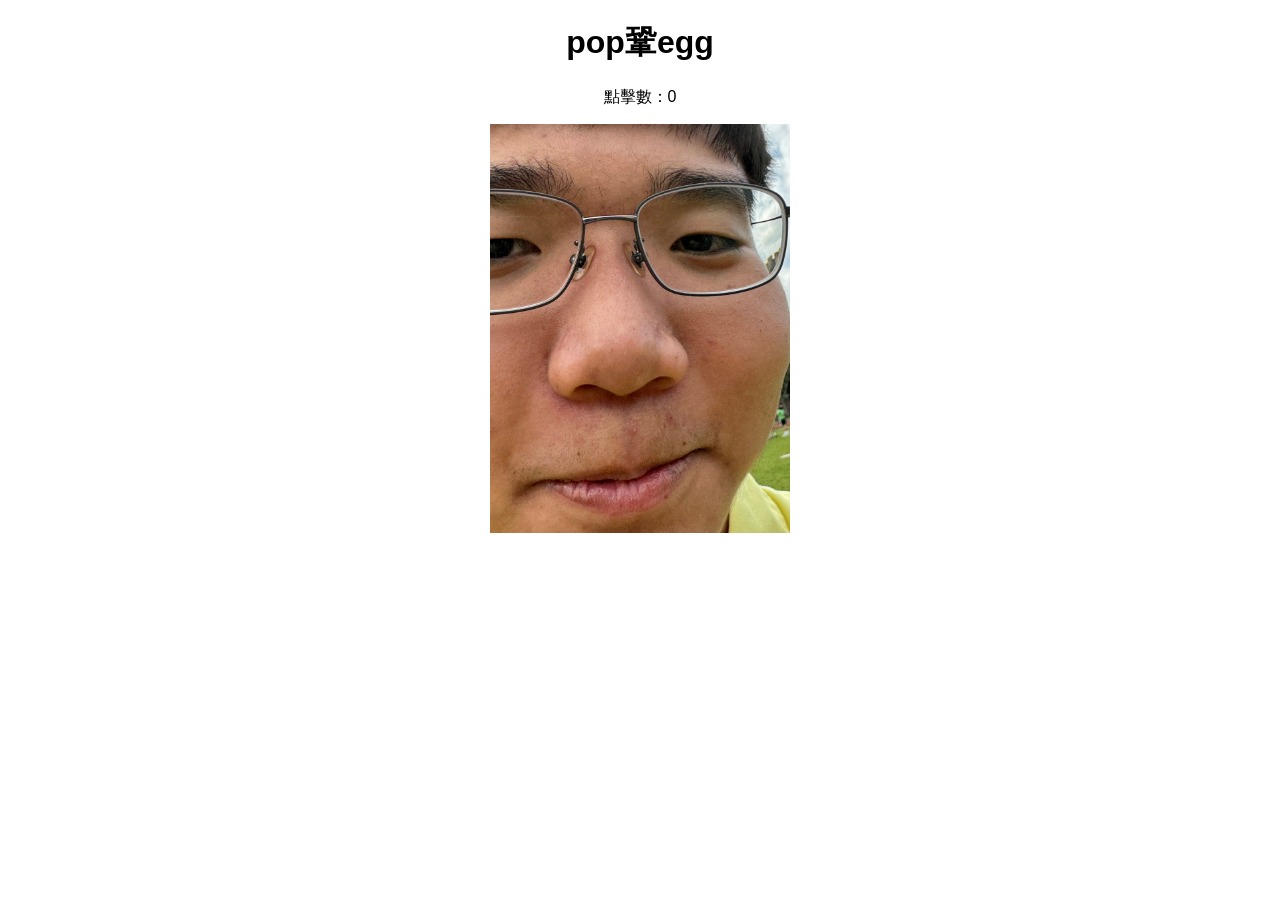
<file: index.html>
<!DOCTYPE html>
<html lang="zh-TW">
<head>
    <meta charset="UTF-8">
    <title>pop鞏egg</title>
    <link rel="stylesheet" href="static/style.css">
    <meta name="viewport" content="width=device-width, initial-scale=1.0">
</head>
<body>
    <h1>pop鞏egg</h1>
    <p>點擊數：<span id="score">0</span></p>
    <img id="popcat1" src="static/image1.jpg" alt="Pop Cat">
    <img id="popcat2" src="static/image2.jpg" style="display:none;">
    <script src="static/script.js"></script>
</body>
</html>
</file>
<file: static/style.css>
body {
    text-align: center;
    font-family: Arial, sans-serif;
}

img {
    width: 300px;
    display: block;
    margin: 0 auto;
}

/* Remove the img:active effect */

@media (max-width: 600px) {
    img {
        width: 100%;
        height: auto;
    }
    body {
        text-align: center;
    }
}
</file>
